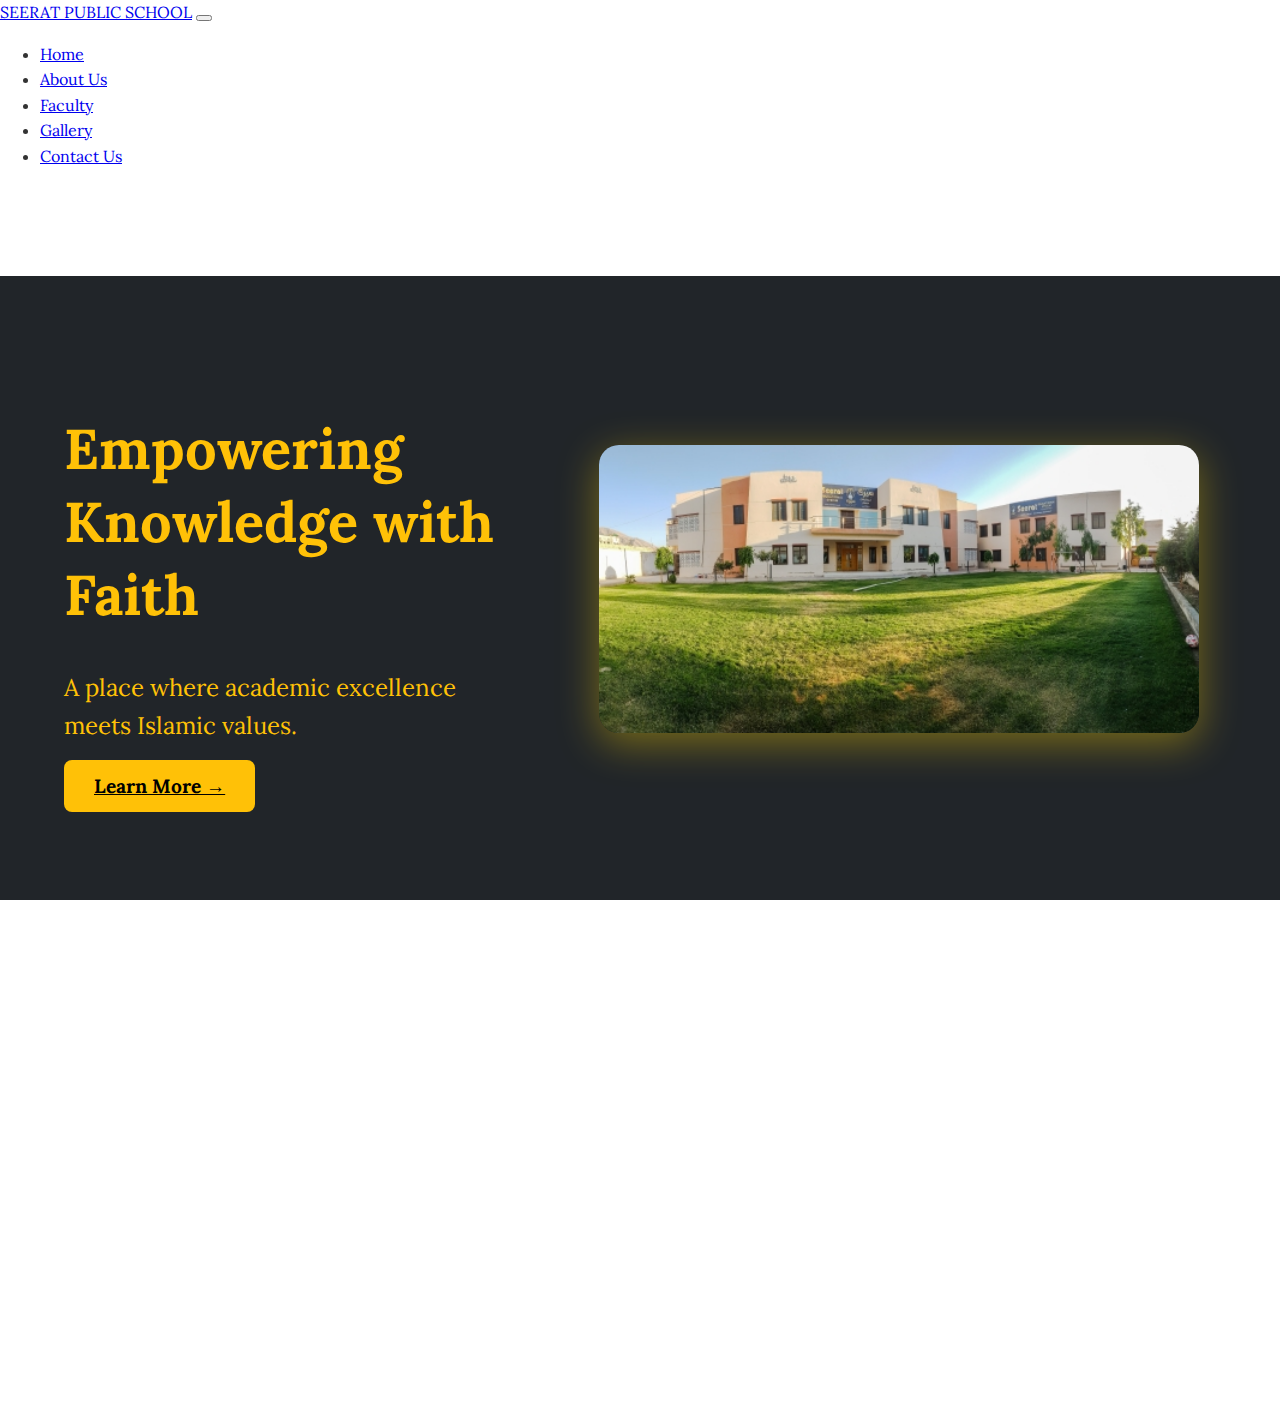
<file: index.html>
<!DOCTYPE html>
<html lang="en">
<head>
    <meta charset="UTF-8">
    <meta name="viewport" content="width=device-width, initial-scale=1.0">
    <meta name="description" content="A place where academic excellence meets Islamic values.">
    <meta name="google-site-verification" content="o9i0O4EKyHjQd1609lia-OLngG8OZQtDv6TKXugUWCc" />
    <title>SEERAT PUBLIC SCHOOL</title>
    <link rel="stylesheet" href="style.css">
    <link href="https://cdn.jsdelivr.net/npm/bootstrap@5.0.2/dist/css/bootstrap.min.css" rel="stylesheet" integrity="sha384-EVSTQN3/azprG1Anm3QDgpJLIm9Nao0Yz1ztcQTwFspd3yD65VohhpuuCOmLASjC" crossorigin="anonymous">
    <link href="https://fonts.googleapis.com/css2?family=Lora:wght@400;700&family=Montserrat:wght@400;700&display=swap" rel="stylesheet">
    <link rel="stylesheet" href="https://cdn.jsdelivr.net/npm/bootstrap-icons/font/bootstrap-icons.css">

</head>
<body>
    
    <nav class="navbar navbar-expand-lg navbar-dark bg-dark fixed-top px-2 shadow border-bottom border-warning">
        <div class="container-fluid d-flex justify-content-between align-items-center">
            <!-- Brand / Logo -->
            <a class="navbar-brand fw-bold" href="index.html">SEERAT <span class="text-warning">PUBLIC SCHOOL</span></a>
            <!-- Mobile Menu Button -->
            <button class="navbar-toggler" type="button" data-bs-toggle="collapse" data-bs-target="#navbarNav">
                <span class="navbar-toggler-icon"></span>
            </button>
            <!-- Navbar Links -->
            <div class="collapse navbar-collapse justify-content-lg-end justify-content-center text-center" id="navbarNav">
                <ul class="navbar-nav mb-2 mb-lg-0 fs-5">
                    <li class="nav-item"><a class="nav-link active" href="#">Home</a></li>
                    <li class="nav-item"><a class="nav-link" href="about.html">About Us</a></li>
                    <li class="nav-item"><a class="nav-link" href="faculty.html">Faculty</a></li>
                    <li class="nav-item"><a class="nav-link" href="gallery.html">Gallery</a></li>
                    <li class="nav-item"><a class="nav-link" href="contact.html">Contact Us</a></li>
                </ul>
            </div>
        </div>
    </nav>
    
    
    <!-- HERO SECTION -->
    <section class="hero-section">
        <div class="hero-text">
            <h1>Empowering Knowledge with Faith</h1>
            <p>A place where academic excellence meets Islamic values.</p>
            <a href="about.html" class="btn btn-warning btn-lg">Learn More →</a>
        </div>
        <div class="image-container">
            <img src="background.jpg" alt="Seerat Public School">
        </div>
    </section>


    <!--FOOTER SECTION-->
    <footer class="bg-dark text-light py-4 mt-5">
        <div class="container text-center text-md-start">
            <div class="row">
                <!-- About Section -->
                <div class="col-md-4">
                    <h4 class="fw-bold text-warning">SEERAT PUBLIC SCHOOL</h4>
                    <p>Empowering students with knowledge and faith for a brighter future.</p>
                </div>
                <!-- Social Media Links -->
                <div class="col-md-4">
                    <h5 class="fw-bold">Follow Us</h5>
                    <ul class="list-unstyled d-flex justify-content-center justify-content-md-start gap-3">
                        <li><a href="#" class="text-light fs-4"><i class="bi bi-facebook"></i></a></li>
                        <li><a href="#" class="text-light fs-4"><i class="bi bi-twitter"></i></a></li>
                        <li><a href="#" class="text-light fs-4"><i class="bi bi-linkedin"></i></a></li>
                        <li><a href="#" class="text-light fs-4"><i class="bi bi-instagram"></i></a></li>
                    </ul>
                </div>
                <!-- Contact Section -->
                <div class="col-md-4">
                    <h5 class="fw-bold">Contact Us</h5>
                    <p>Email: info@seeratpublicschool.com</p>
                    <p>Phone: +92</p>
                    <p>Address: Mochanghi Road , Quetta, Pakistan</p>
                </div>
            </div>
            <hr class="my-3 border-light">
            <!-- Copyright & Social Links -->
            <div class="text-center">
                <p class="mb-0">&copy; 2025 Seerat Public School. All Rights Reserved.</p>
            </div>
        </div>
    </footer>
    
    
<script src="https://cdn.jsdelivr.net/npm/@popperjs/core@2.9.2/dist/umd/popper.min.js" integrity="sha384-IQsoLXl5PILFhosVNubq5LC7Qb9DXgDA9i+tQ8Zj3iwWAwPtgFTxbJ8NT4GN1R8p" crossorigin="anonymous"></script>
<script src="https://cdn.jsdelivr.net/npm/bootstrap@5.0.2/dist/js/bootstrap.min.js" integrity="sha384-cVKIPhGWiC2Al4u+LWgxfKTRIcfu0JTxR+EQDz/bgldoEyl4H0zUF0QKbrJ0EcQF" crossorigin="anonymous"></script>
</body>
</html>
</file>
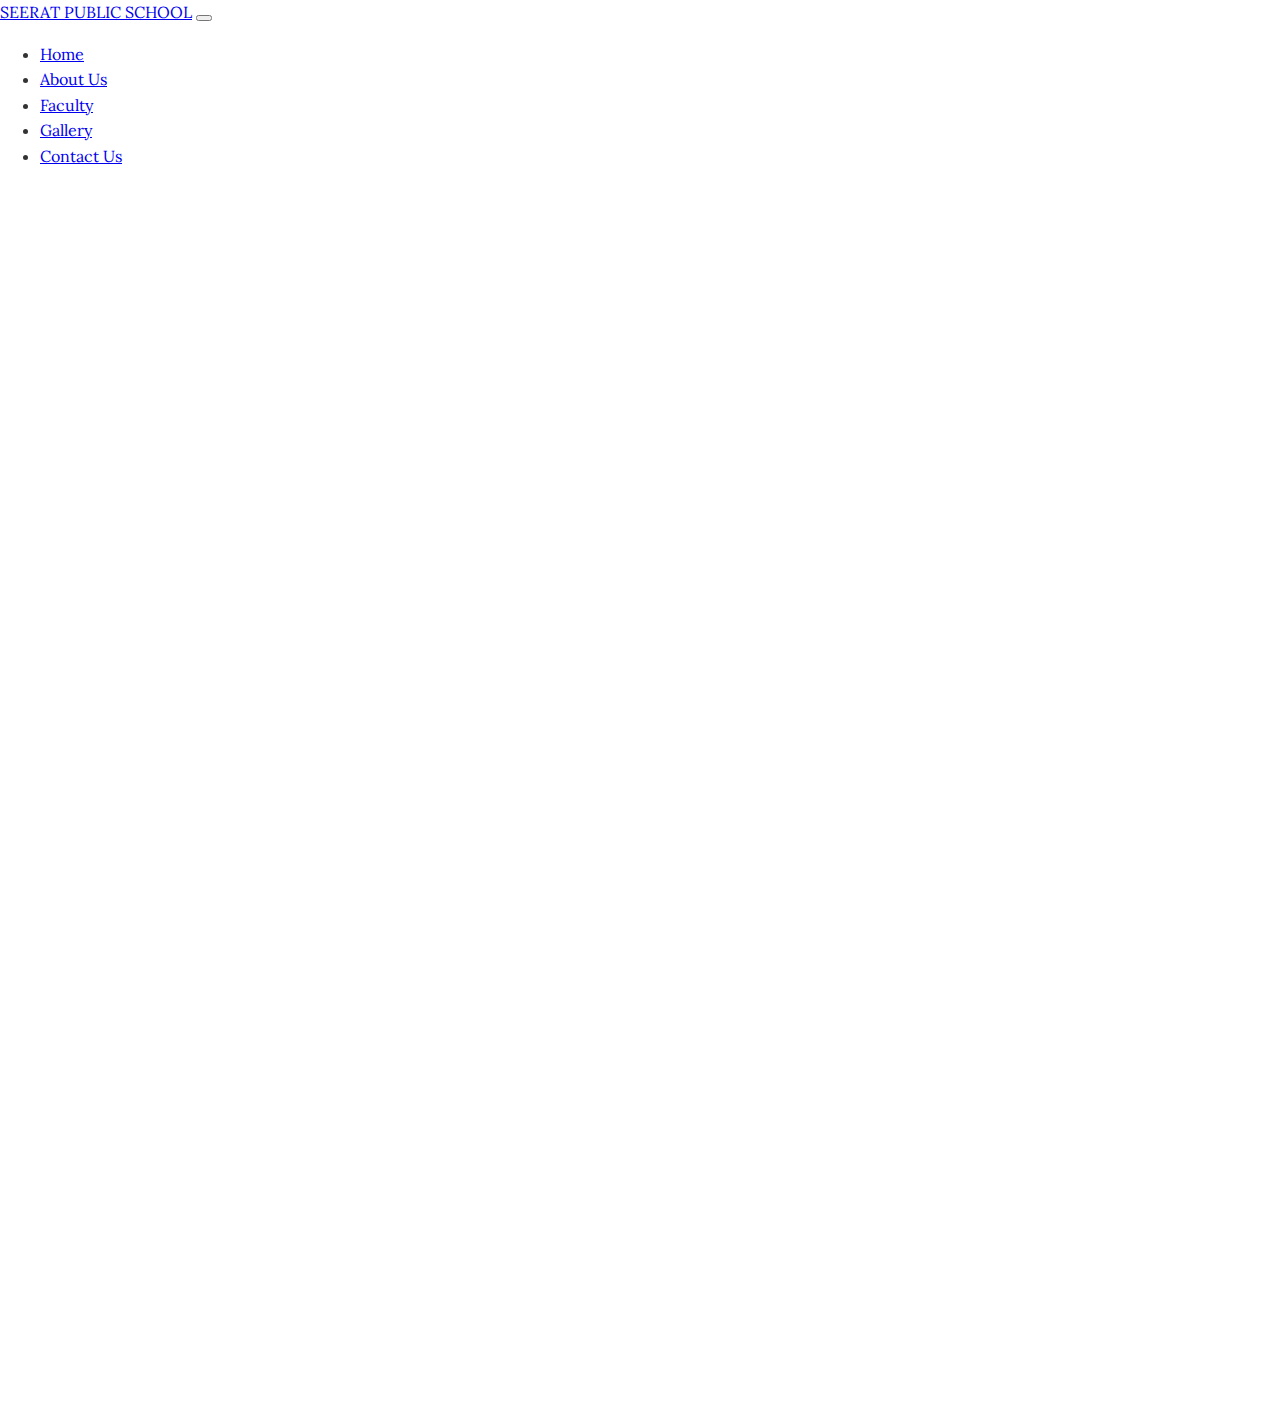
<file: about.html>
<!DOCTYPE html>
<html lang="en">
<head>
    <meta charset="UTF-8">
    <meta name="viewport" content="width=device-width, initial-scale=1.0">
    <title>About Us - SEERAT PUBLIC SCHOOL</title>
    <link rel="stylesheet" href="style.css">
    <link href="https://cdn.jsdelivr.net/npm/bootstrap@5.0.2/dist/css/bootstrap.min.css" rel="stylesheet" integrity="sha384-EVSTQN3/azprG1Anm3QDgpJLIm9Nao0Yz1ztcQTwFspd3yD65VohhpuuCOmLASjC" crossorigin="anonymous">
    <link href="https://fonts.googleapis.com/css2?family=Lora:wght@400;700&family=Montserrat:wght@400;700&display=swap" rel="stylesheet">
    <link rel="stylesheet" href="https://cdn.jsdelivr.net/npm/bootstrap-icons/font/bootstrap-icons.css">
</head>
<body>

    <nav class="navbar navbar-expand-lg navbar-dark bg-dark fixed-top px-2 shadow border-bottom border-warning">
        <div class="container-fluid d-flex justify-content-between align-items-center">
            <!-- Brand / Logo -->
            <a class="navbar-brand fw-bold" href="index.html">SEERAT <span class="text-warning">PUBLIC SCHOOL</span></a>
            <!-- Mobile Menu Button -->
            <button class="navbar-toggler" type="button" data-bs-toggle="collapse" data-bs-target="#navbarNav">
                <span class="navbar-toggler-icon"></span>
            </button>
            <!-- Navbar Links -->
            <div class="collapse navbar-collapse justify-content-lg-end justify-content-center text-center" id="navbarNav">
                <ul class="navbar-nav mb-2 mb-lg-0 fs-5">
                    <li class="nav-item"><a class="nav-link" href="index.html">Home</a></li>
                    <li class="nav-item"><a class="nav-link active" href="about.html">About Us</a></li>
                    <li class="nav-item"><a class="nav-link" href="faculty.html">Faculty</a></li>
                    <li class="nav-item"><a class="nav-link" href="gallery.html">Gallery</a></li>
                    <li class="nav-item"><a class="nav-link" href="contact.html">Contact Us</a></li>
                </ul>
            </div>
        </div>
    </nav>

<!-- About Section -->
<section class="container mt-5 pt-5 text-center about-section">
    <h1 class="text-warning fw-bold">About Seerat Public School</h1>
    <p class="lead">Empowering students with knowledge and faith to create a brighter future.</p>

    <!-- Quranic Verse Section -->
    <div class="mt-4 p-4 bg-light shadow rounded text-center quranic-verse">
        <h3 class="text-warning"> ﴿ الَّذِي عَلَّمَ بِالْقَلَمِ ﴾</h3>
        <p class="text-muted"><i>Alladhi 'Allama Bil-Qalam</i></p>
        <p class="fw-bold">"Who taught by the pen." (Surah Al-'Alaq 96:4)</p>
    </div>

    <!-- Core Values Section -->
    <div class="mt-4 p-4 bg-light shadow rounded text-center core-values">
        <h2 class="text-warning fw-bold">Our Core Values</h2>
        <p><strong>Taqwa:</strong> Being conscious of our actions in light of faith.</p>
        <p><strong>Ikhlaq:</strong> Upholding strong moral character and ethical interactions.</p>
        <p><strong>Educational Proficiency:</strong> Striving for excellence in knowledge and professional growth.</p>
    </div>
</section>

<!-- Vision & Mission Section -->
<section class="container my-5">
    <div class="row">
        <div class="col-md-6 vision">
            <h2 class="fw-bold">Our Vision</h2>
            <p>To cultivate a generation of knowledgeable, ethical, and confident individuals who contribute positively to society while upholding strong moral and spiritual values.</p>
        </div>
        <div class="col-md-6 mission">
            <h2 class="fw-bold">Our Mission</h2>
            <p>To provide a balanced education that integrates academic excellence with character development, fostering a learning environment where students thrive intellectually, socially, and spiritually.</p>
        </div>
    </div>
</section>



    
    <!--FOOTER SECTION-->
    <footer class="bg-dark text-light py-4 mt-5">
        <div class="container text-center text-md-start">
            <div class="row">
                <!-- About Section -->
                <div class="col-md-4">
                    <h4 class="fw-bold text-warning">SEERAT PUBLIC SCHOOL</h4>
                    <p>Empowering students with knowledge and faith for a brighter future.</p>
                </div>
                <!-- Social Media Links -->
                <div class="col-md-4">
                    <h5 class="fw-bold">Follow Us</h5>
                    <ul class="list-unstyled d-flex justify-content-center justify-content-md-start gap-3">
                        <li><a href="#" class="text-light fs-4"><i class="bi bi-facebook"></i></a></li>
                        <li><a href="#" class="text-light fs-4"><i class="bi bi-twitter"></i></a></li>
                        <li><a href="#" class="text-light fs-4"><i class="bi bi-linkedin"></i></a></li>
                        <li><a href="#" class="text-light fs-4"><i class="bi bi-instagram"></i></a></li>
                    </ul>
                </div>
                <!-- Contact Section -->
                <div class="col-md-4">
                    <h5 class="fw-bold">Contact Us</h5>
                    <p>Email: info@seeratpublicschool.com</p>
                    <p>Phone: +92</p>
                    <p>Address: Mochanghi Road , Quetta, Pakistan</p>
                </div>
            </div>
            <hr class="my-3 border-light">
            <!-- Copyright & Social Links -->
            <div class="text-center">
                <p class="mb-0">&copy; 2025 Seerat Public School. All Rights Reserved.</p>
            </div>
        </div>
    </footer>

    <script src="https://cdn.jsdelivr.net/npm/bootstrap@5.0.2/dist/js/bootstrap.min.js"></script>
</body>
</html>
</file>
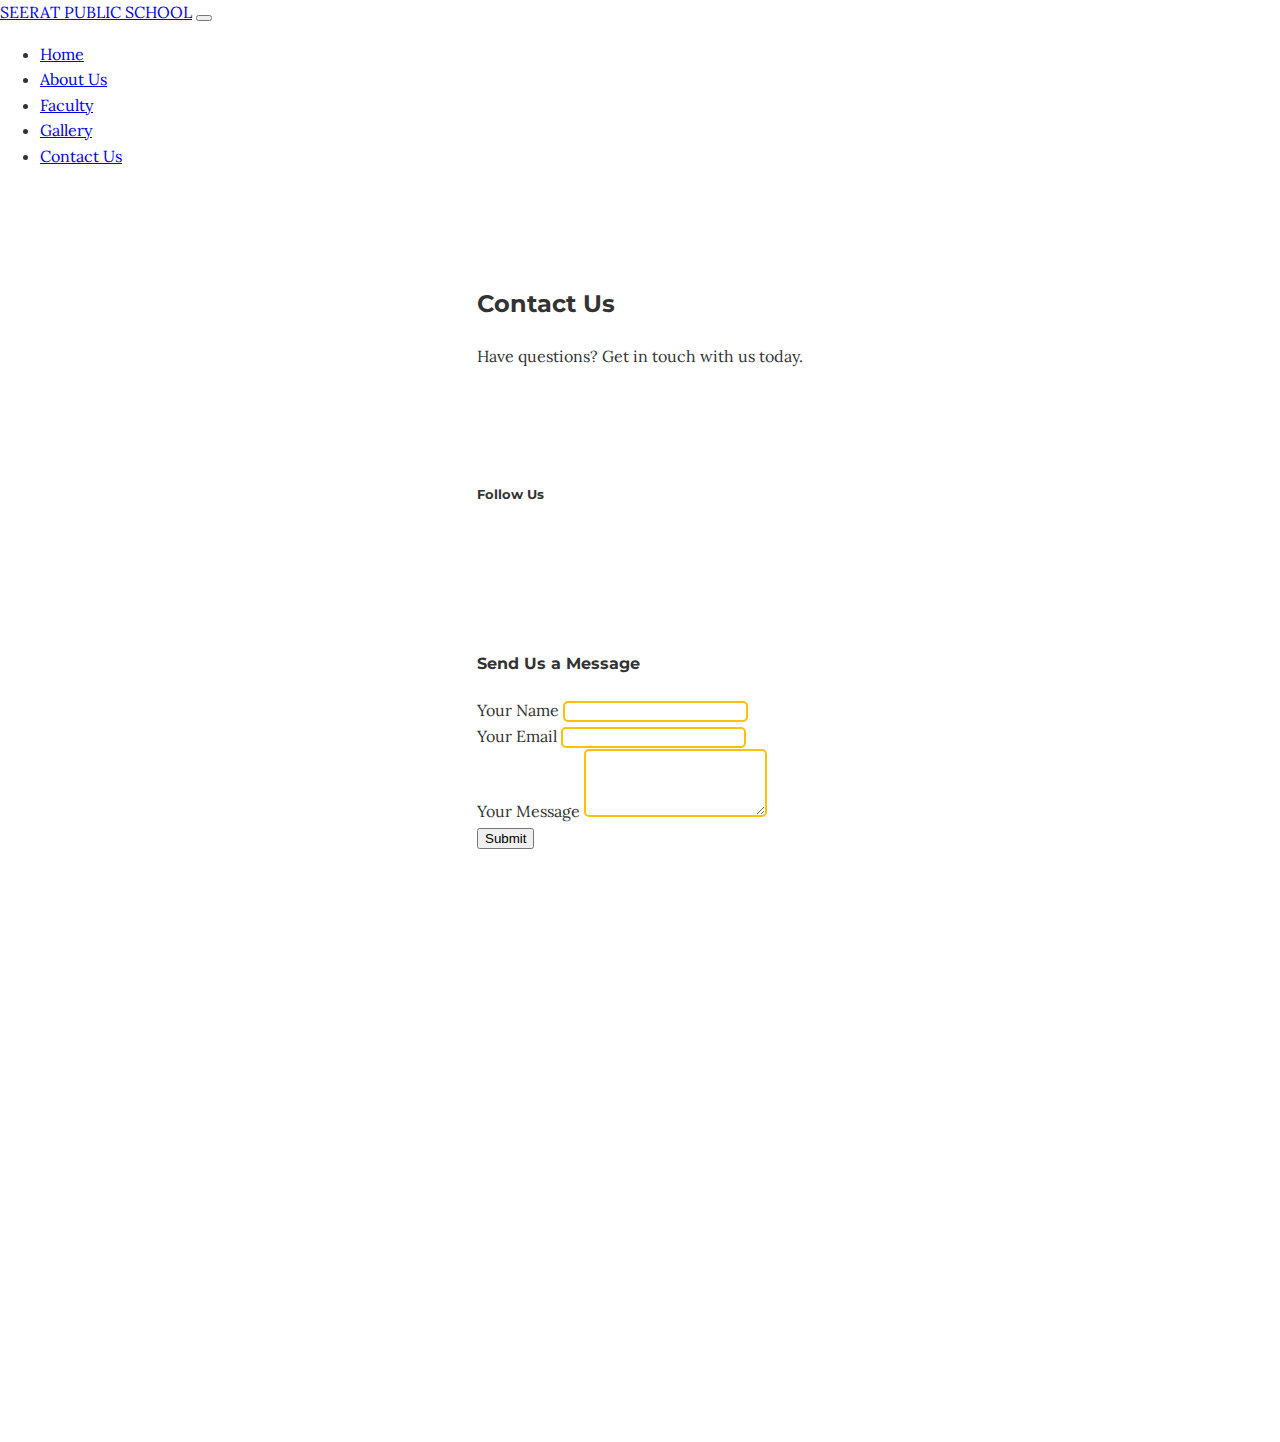
<file: contact.html>
<!DOCTYPE html>
<html lang="en">
<head>
    <meta charset="UTF-8">
    <meta name="viewport" content="width=device-width, initial-scale=1.0">
    <title>Contact Us - Seerat Public School</title>
    <link rel="stylesheet" href="style.css">
    <link href="https://cdn.jsdelivr.net/npm/bootstrap@5.0.2/dist/css/bootstrap.min.css" rel="stylesheet" integrity="sha384-EVSTQN3/azprG1Anm3QDgpJLIm9Nao0Yz1ztcQTwFspd3yD65VohhpuuCOmLASjC" crossorigin="anonymous">
    <link href="https://fonts.googleapis.com/css2?family=Lora:wght@400;700&family=Montserrat:wght@400;700&display=swap" rel="stylesheet">
    <link rel="stylesheet" href="https://cdn.jsdelivr.net/npm/bootstrap-icons/font/bootstrap-icons.css">
</head>
<body>

    <nav class="navbar navbar-expand-lg navbar-dark bg-dark fixed-top px-2 shadow border-bottom border-warning">
        <div class="container-fluid d-flex justify-content-between align-items-center">
            <!-- Brand / Logo -->
            <a class="navbar-brand fw-bold" href="index.html">SEERAT <span class="text-warning">PUBLIC SCHOOL</span></a>
            <!-- Mobile Menu Button -->
            <button class="navbar-toggler" type="button" data-bs-toggle="collapse" data-bs-target="#navbarNav">
                <span class="navbar-toggler-icon"></span>
            </button>
            <!-- Navbar Links -->
            <div class="collapse navbar-collapse justify-content-lg-end justify-content-center text-center" id="navbarNav">
                <ul class="navbar-nav mb-2 mb-lg-0 fs-5">
                    <li class="nav-item"><a class="nav-link" href="index.html">Home</a></li>
                    <li class="nav-item"><a class="nav-link" href="about.html">About Us</a></li>
                    <li class="nav-item"><a class="nav-link" href="faculty.html">Faculty</a></li>
                    <li class="nav-item"><a class="nav-link" href="gallery.html">Gallery</a></li>
                    <li class="nav-item"><a class="nav-link active" href="contact.html">Contact Us</a></li>
                </ul>
            </div>
        </div>
    </nav>

    <!-- Contact Section -->
    <section class="contact-section py-5 mt-5">
        <div class="container">
            <div class="row">
                <!-- Contact Info -->
                <div class="col-md-5 animated-contact">
                    <h2 class="fw-bold text-warning">Contact Us</h2>
                    <p>Have questions? Get in touch with us today.</p>
                    <ul class="list-unstyled animated-list">
                        <li><i class="bi bi-geo-alt text-warning"></i> Mochanghi Road, Quetta, Pakistan</li>
                        <li><i class="bi bi-envelope text-warning"></i> info@seeratpublicschool.com</li>
                        <li><i class="bi bi-telephone text-warning"></i> +92 123 456 7890</li>
                    </ul>
                    <h5 class="fw-bold mt-4">Follow Us</h5>
                    <ul class="list-unstyled d-flex gap-3 animated-list">
                        <li><a href="#" class="text-dark fs-4"><i class="bi bi-facebook"></i></a></li>
                        <li><a href="#" class="text-dark fs-4"><i class="bi bi-twitter"></i></a></li>
                        <li><a href="#" class="text-dark fs-4"><i class="bi bi-instagram"></i></a></li>
                        <li><a href="#" class="text-dark fs-4"><i class="bi bi-linkedin"></i></a></li>
                    </ul>
                </div>
                
                <!-- Contact Form -->
                <div class="col-md-7 animated-form">
                    <div class="card p-4 shadow">
                        <h4 class="fw-bold">Send Us a Message</h4>
                        <form>
                            <div class="mb-3">
                                <label for="name" class="form-label">Your Name</label>
                                <input type="text" class="form-control" id="name" required>
                            </div>
                            <div class="mb-3">
                                <label for="email" class="form-label">Your Email</label>
                                <input type="email" class="form-control" id="email" required>
                            </div>
                            <div class="mb-3">
                                <label for="message" class="form-label">Your Message</label>
                                <textarea class="form-control" id="message" rows="4" required></textarea>
                            </div>
                            <button type="submit" class="btn btn-warning w-100">Submit</button>
                        </form>
                    </div>
                </div>
                
            </div>
        </div>
    </section>


    <!--FOOTER SECTION-->
    <footer class="bg-dark text-light py-4 mt-5">
        <div class="container text-center text-md-start">
            <div class="row">
                <!-- About Section -->
                <div class="col-md-4">
                    <h4 class="fw-bold text-warning">SEERAT PUBLIC SCHOOL</h4>
                    <p>Empowering students with knowledge and faith for a brighter future.</p>
                </div>
                <!-- Social Media Links -->
                <div class="col-md-4">
                    <h5 class="fw-bold">Follow Us</h5>
                    <ul class="list-unstyled d-flex justify-content-center justify-content-md-start gap-3">
                        <li><a href="#" class="text-light fs-4"><i class="bi bi-facebook"></i></a></li>
                        <li><a href="#" class="text-light fs-4"><i class="bi bi-twitter"></i></a></li>
                        <li><a href="#" class="text-light fs-4"><i class="bi bi-linkedin"></i></a></li>
                        <li><a href="#" class="text-light fs-4"><i class="bi bi-instagram"></i></a></li>
                    </ul>
                </div>
                <!-- Contact Section -->
                <div class="col-md-4">
                    <h5 class="fw-bold">Contact Us</h5>
                    <p>Email: info@seeratpublicschool.com</p>
                    <p>Phone: +92</p>
                    <p>Address: Mochanghi Road , Quetta, Pakistan</p>
                </div>
            </div>
            <hr class="my-3 border-light">
            <!-- Copyright & Social Links -->
            <div class="text-center">
                <p class="mb-0">&copy; 2025 Seerat Public School. All Rights Reserved.</p>
            </div>
        </div>
    </footer>

    <script src="https://cdn.jsdelivr.net/npm/bootstrap@5.0.2/dist/js/bootstrap.bundle.min.js"></script>
</body>
</html>
</file>
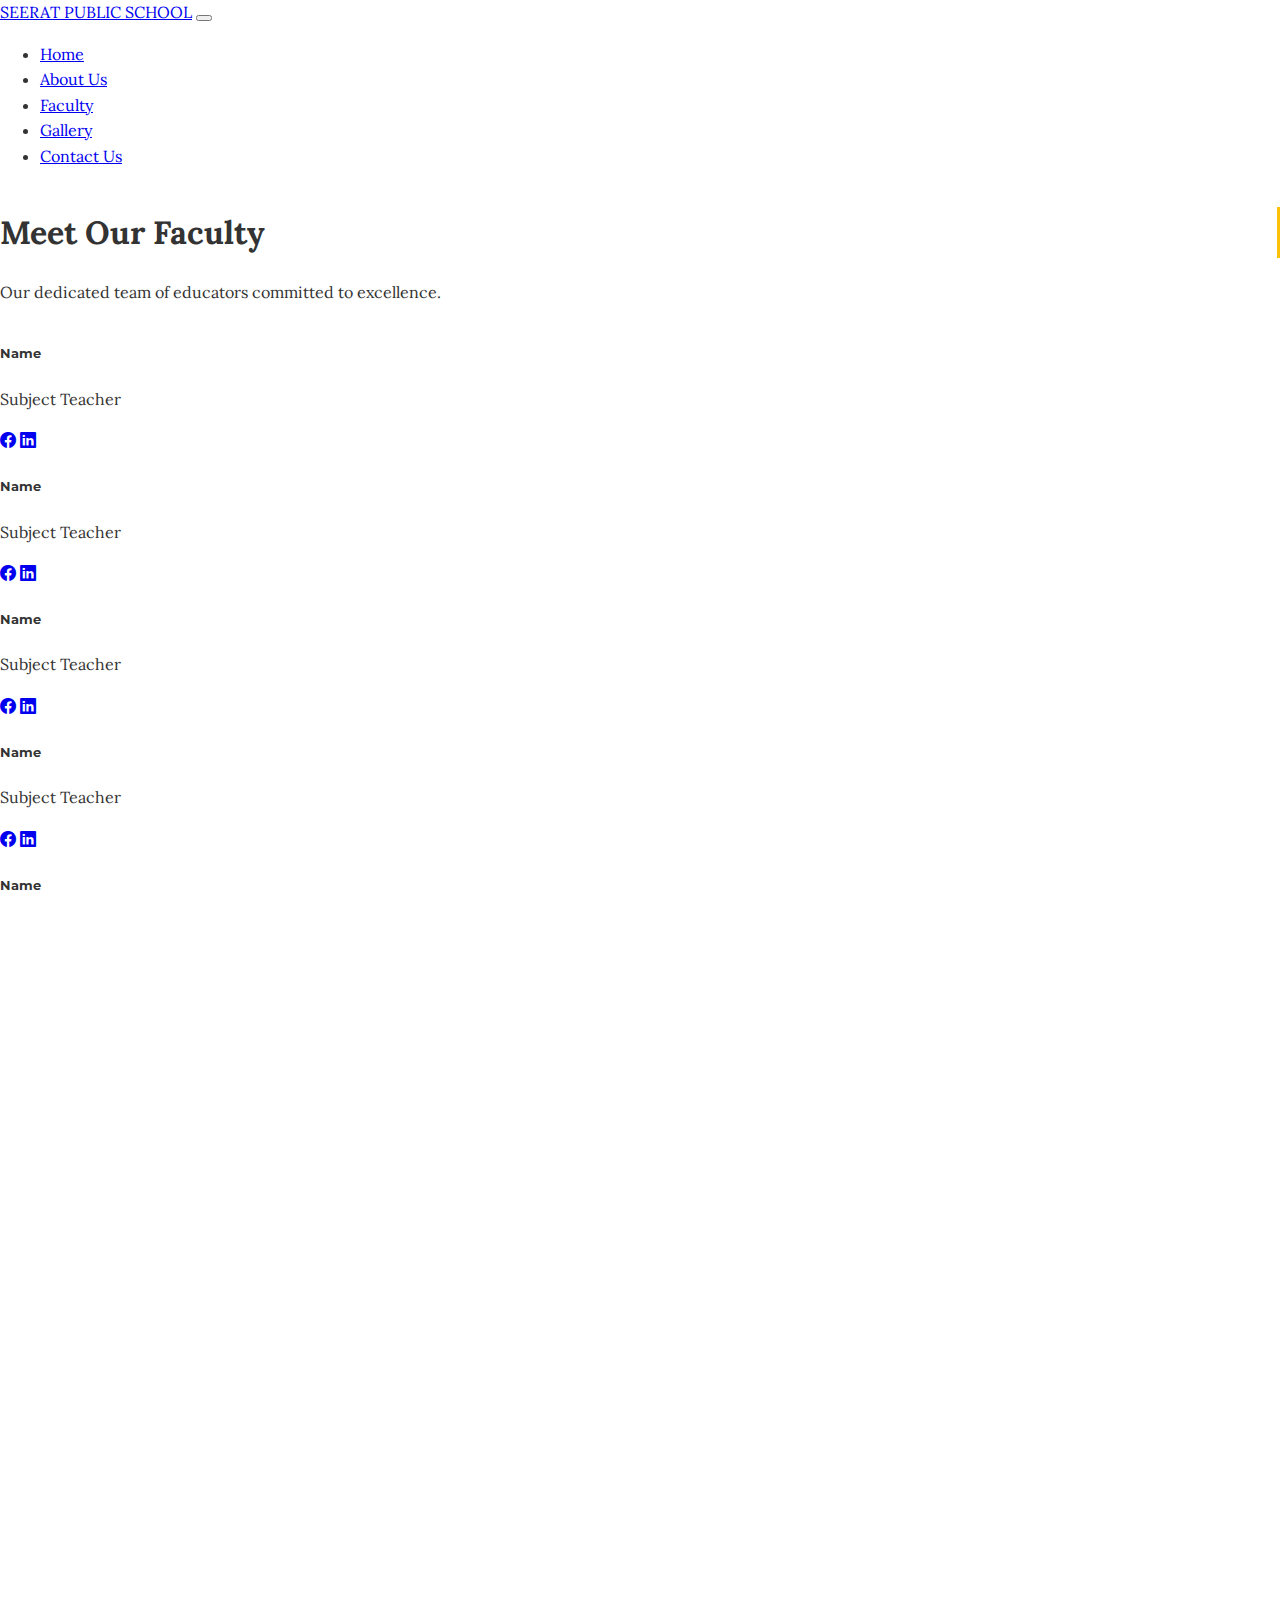
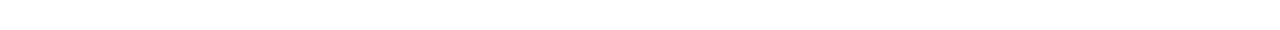
<file: faculty.html>
<!DOCTYPE html>
<html lang="en">
<head>
    <meta charset="UTF-8">
    <meta name="viewport" content="width=device-width, initial-scale=1.0">
    <title>Faculty - SEERAT PUBLIC SCHOOL</title>
    <link rel="stylesheet" href="style.css">
    <link href="https://cdn.jsdelivr.net/npm/bootstrap@5.0.2/dist/css/bootstrap.min.css" rel="stylesheet" integrity="sha384-EVSTQN3/azprG1Anm3QDgpJLIm9Nao0Yz1ztcQTwFspd3yD65VohhpuuCOmLASjC" crossorigin="anonymous">
    <link href="https://fonts.googleapis.com/css2?family=Lora:wght@400;700&family=Montserrat:wght@400;700&display=swap" rel="stylesheet">
    <link rel="stylesheet" href="https://cdn.jsdelivr.net/npm/bootstrap-icons/font/bootstrap-icons.css">
</head>
<body>

    <nav class="navbar navbar-expand-lg navbar-dark bg-dark fixed-top px-2 shadow border-bottom border-warning">
        <div class="container-fluid d-flex justify-content-between align-items-center">
            <!-- Brand / Logo -->
            <a class="navbar-brand fw-bold" href="index.html">SEERAT <span class="text-warning">PUBLIC SCHOOL</span></a>
            <!-- Mobile Menu Button -->
            <button class="navbar-toggler" type="button" data-bs-toggle="collapse" data-bs-target="#navbarNav">
                <span class="navbar-toggler-icon"></span>
            </button>
            <!-- Navbar Links -->
            <div class="collapse navbar-collapse justify-content-lg-end justify-content-center text-center" id="navbarNav">
                <ul class="navbar-nav mb-2 mb-lg-0 fs-5">
                    <li class="nav-item"><a class="nav-link" href="index.html">Home</a></li>
                    <li class="nav-item"><a class="nav-link" href="about.html">About Us</a></li>
                    <li class="nav-item"><a class="nav-link active" href="faculty.html">Faculty</a></li>
                    <li class="nav-item"><a class="nav-link" href="gallery.html">Gallery</a></li>
                    <li class="nav-item"><a class="nav-link" href="contact.html">Contact Us</a></li>
                </ul>
            </div>
        </div>
    </nav>
    
    <section class="container mt-5 pt-5 text-center">
        <h1 class="text-warning fw-bold animated-heading typing-effect">Meet Our Faculty</h1>
        <p class="lead animated-subtext">Our dedicated team of educators committed to excellence.</p>
    </section>
    
    
    <section class="container my-5">
        <div class="row g-4">
            <div class="col-md-4">
                <div class="card shadow-lg teacher-card">
                    <div class="card-body text-center">
                        <h5 class="card-title">Name</h5>
                        <p class="card-text">Subject Teacher</p>
                        <a href="#" class="text-primary fs-4 me-3 social-icon"><i class="bi bi-facebook"></i></a>
                        <a href="#" class="text-info fs-4 social-icon"><i class="bi bi-linkedin"></i></a>
                    </div>
                </div>
            </div>
            <div class="col-md-4">
                <div class="card shadow-lg teacher-card">
                    <div class="card-body text-center">
                        <h5 class="card-title">Name</h5>
                        <p class="card-text">Subject Teacher</p>
                        <a href="#" class="text-primary fs-4 me-3 social-icon"><i class="bi bi-facebook"></i></a>
                        <a href="#" class="text-info fs-4 social-icon"><i class="bi bi-linkedin"></i></a>
                    </div>
                </div>
            </div>
            <div class="col-md-4">
                <div class="card shadow-lg teacher-card">
                    <div class="card-body text-center">
                        <h5 class="card-title">Name</h5>
                        <p class="card-text">Subject Teacher</p>
                        <a href="#" class="text-primary fs-4 me-3 social-icon"><i class="bi bi-facebook"></i></a>
                        <a href="#" class="text-info fs-4 social-icon"><i class="bi bi-linkedin"></i></a>
                    </div>
                </div>
            </div>
            <div class="col-md-4">
                <div class="card shadow-lg teacher-card">
                    <div class="card-body text-center">
                        <h5 class="card-title">Name</h5>
                        <p class="card-text">Subject Teacher</p>
                        <a href="#" class="text-primary fs-4 me-3 social-icon"><i class="bi bi-facebook"></i></a>
                        <a href="#" class="text-info fs-4 social-icon"><i class="bi bi-linkedin"></i></a>
                    </div>
                </div>
            </div>
            <div class="col-md-4">
                <div class="card shadow-lg teacher-card">
                    <div class="card-body text-center">
                        <h5 class="card-title">Name</h5>
                        <p class="card-text">Subject Teacher</p>
                        <a href="#" class="text-primary fs-4 me-3 social-icon"><i class="bi bi-facebook"></i></a>
                        <a href="#" class="text-info fs-4 social-icon"><i class="bi bi-linkedin"></i></a>
                    </div>
                </div>
            </div>
            <div class="col-md-4">
                <div class="card shadow-lg teacher-card">
                    <div class="card-body text-center">
                        <h5 class="card-title">Name</h5>
                        <p class="card-text">Subject Teacher</p>
                        <a href="#" class="text-primary fs-4 me-3 social-icon"><i class="bi bi-facebook"></i></a>
                        <a href="#" class="text-info fs-4 social-icon"><i class="bi bi-linkedin"></i></a>
                    </div>
                </div>
            </div>
        </div>
    </section>
    
    <footer class="bg-dark text-light py-4 mt-5">
        <div class="container text-center text-md-start">
            <div class="row">
                <div class="col-md-4">
                    <h4 class="fw-bold text-warning">SEERAT PUBLIC SCHOOL</h4>
                    <p>Empowering students with knowledge and faith for a brighter future.</p>
                </div>
                <div class="col-md-4">
                    <h5 class="fw-bold">Follow Us</h5>
                    <ul class="list-unstyled d-flex justify-content-center justify-content-md-start gap-3">
                        <li><a href="#" class="text-light fs-4"><i class="bi bi-facebook"></i></a></li>
                        <li><a href="#" class="text-light fs-4"><i class="bi bi-twitter"></i></a></li>
                        <li><a href="#" class="text-light fs-4"><i class="bi bi-linkedin"></i></a></li>
                        <li><a href="#" class="text-light fs-4"><i class="bi bi-instagram"></i></a></li>
                    </ul>
                </div>
                <div class="col-md-4">
                    <h5 class="fw-bold">Contact Us</h5>
                    <p>Email: info@seeratpublicschool.com</p>
                    <p>Phone: +92</p>
                    <p>Address: Mochanghi Road, Quetta, Pakistan</p>
                </div>
            </div>
            <hr class="my-3 border-light">
            <div class="text-center">
                <p class="mb-0">&copy; 2025 Seerat Public School. All Rights Reserved.</p>
            </div>
        </div>
    </footer>
    
    <script src="https://cdn.jsdelivr.net/npm/bootstrap@5.0.2/dist/js/bootstrap.min.js"></script>
</body>
</html>
</file>
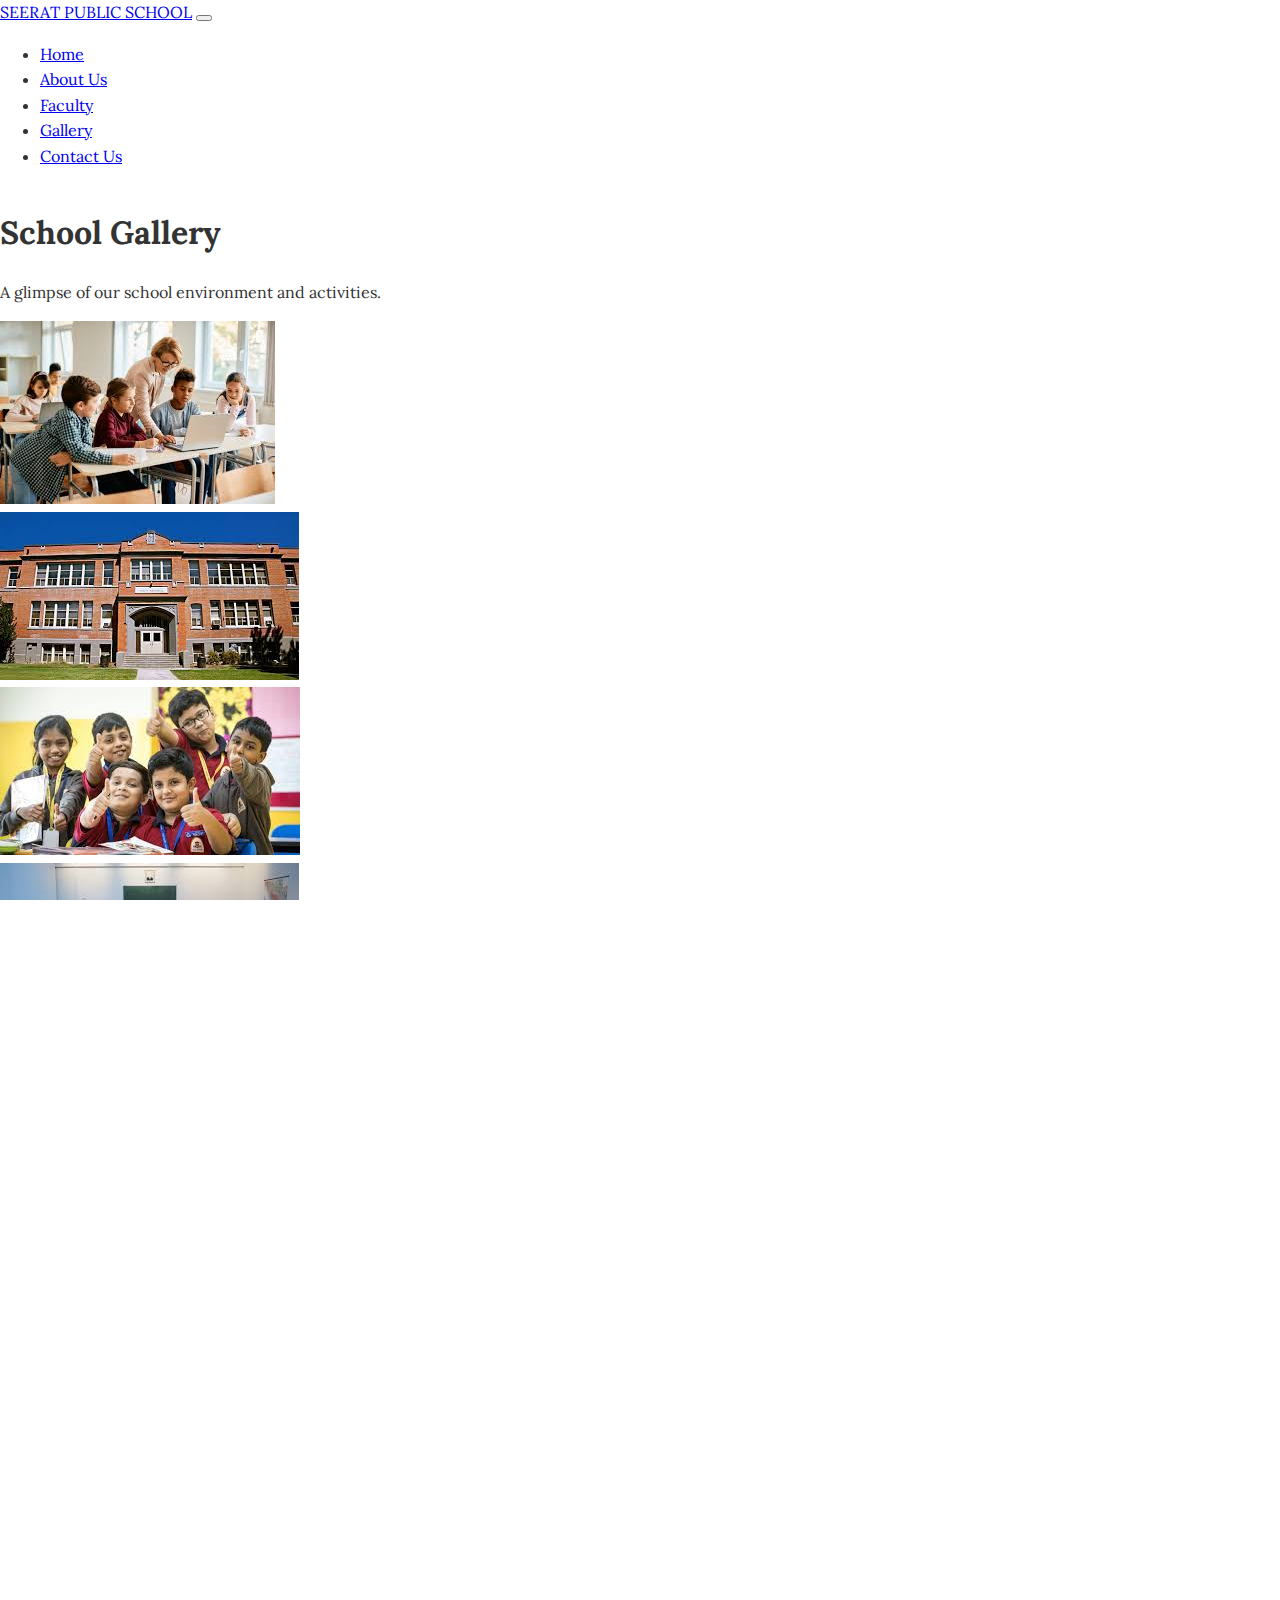
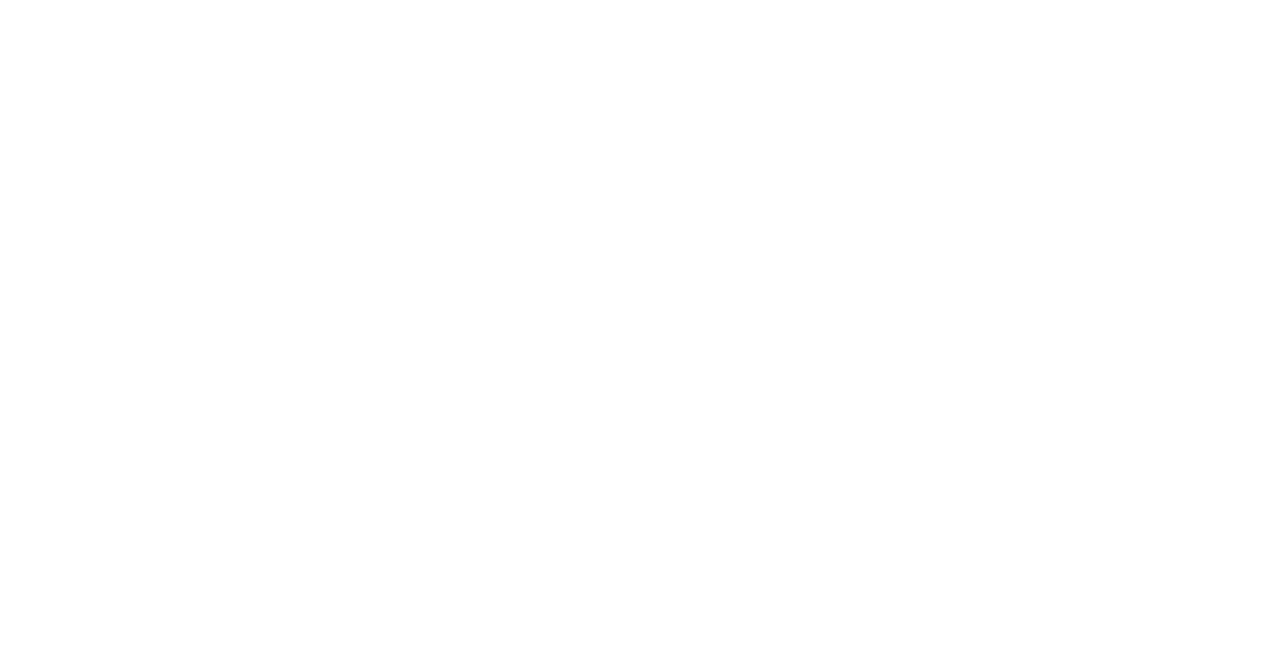
<file: gallery.html>
<!DOCTYPE html>
<html lang="en">
<head>
    <meta charset="UTF-8">
    <meta name="viewport" content="width=device-width, initial-scale=1.0">
    <title>Gallery - SEERAT PUBLIC SCHOOL</title>
    <link rel="stylesheet" href="style.css">
    <link href="https://cdn.jsdelivr.net/npm/bootstrap@5.0.2/dist/css/bootstrap.min.css" rel="stylesheet" integrity="sha384-EVSTQN3/azprG1Anm3QDgpJLIm9Nao0Yz1ztcQTwFspd3yD65VohhpuuCOmLASjC" crossorigin="anonymous">
    <link href="https://fonts.googleapis.com/css2?family=Lora:wght@400;700&family=Montserrat:wght@400;700&display=swap" rel="stylesheet">
    <link rel="stylesheet" href="https://cdn.jsdelivr.net/npm/bootstrap-icons/font/bootstrap-icons.css">

</head>
<body>

    <nav class="navbar navbar-expand-lg navbar-dark bg-dark fixed-top px-2 shadow border-bottom border-warning">
        <div class="container-fluid d-flex justify-content-between align-items-center">
            <!-- Brand / Logo -->
            <a class="navbar-brand fw-bold" href="index.html">SEERAT <span class="text-warning">PUBLIC SCHOOL</span></a>
            <!-- Mobile Menu Button -->
            <button class="navbar-toggler" type="button" data-bs-toggle="collapse" data-bs-target="#navbarNav">
                <span class="navbar-toggler-icon"></span>
            </button>
            <!-- Navbar Links -->
            <div class="collapse navbar-collapse justify-content-lg-end justify-content-center text-center" id="navbarNav">
                <ul class="navbar-nav mb-2 mb-lg-0 fs-5">
                    <li class="nav-item"><a class="nav-link" href="index.html">Home</a></li>
                    <li class="nav-item"><a class="nav-link" href="about.html">About Us</a></li>
                    <li class="nav-item"><a class="nav-link" href="faculty.html">Faculty</a></li>
                    <li class="nav-item"><a class="nav-link active" href="gallery.html">Gallery</a></li>
                    <li class="nav-item"><a class="nav-link" href="contact.html">Contact Us</a></li>
                </ul>
            </div>
        </div>
    </nav>

    <!--gallery section-->
    <section class="container mt-5 pt-5 text-center">
        <h1 class="text-warning fw-bold animated-text">School Gallery</h1>
        <p class="lead animated-text" style="animation-delay: 0.3s;">A glimpse of our school environment and activities.</p>
    </section>

    <section class="container mt-5">
        <div class="row g-3">
            <div class="col-lg-3 col-md-4 col-sm-6">
                <img src="download (1).jpeg" class="img-fluid rounded shadow image-hover" alt="School Image">
            </div>
            <div class="col-lg-3 col-md-4 col-sm-6">
                <img src="download (2).jpeg" class="img-fluid rounded shadow image-hover" alt="School Image">
            </div>
            <div class="col-lg-3 col-md-4 col-sm-6">
                <img src="images (1).jpeg" class="img-fluid rounded shadow image-hover" alt="School Image">
            </div>
            <div class="col-lg-3 col-md-4 col-sm-6">
                <img src="images.jpeg" class="img-fluid rounded shadow image-hover" alt="Classroom">
            </div>
            <div class="col-lg-3 col-md-4 col-sm-6">
                <img src="download (1).jpeg" class="img-fluid rounded shadow image-hover" alt="Classroom">
            </div>
            <div class="col-lg-3 col-md-4 col-sm-6">
                <img src="images (1).jpeg" class="img-fluid rounded shadow image-hover" alt="Lab">
            </div>
            <div class="col-lg-3 col-md-4 col-sm-6">
                <img src="download (2).jpeg" class="img-fluid rounded shadow image-hover" alt="Library">
            </div>
            <div class="col-lg-3 col-md-4 col-sm-6">
                <img src="images.jpeg" class="img-fluid rounded shadow image-hover" alt="Computer Lab">
            </div>
        </div>
    </section>
    
    
    

    <!--FOOTER SECTION-->
    <footer class="bg-dark text-light py-4 mt-5">
        <div class="container text-center text-md-start">
            <div class="row">
                <!-- About Section -->
                <div class="col-md-4">
                    <h4 class="fw-bold text-warning">SEERAT PUBLIC SCHOOL</h4>
                    <p>Empowering students with knowledge and faith for a brighter future.</p>
                </div>
                <!-- Social Media Links -->
                <div class="col-md-4">
                    <h5 class="fw-bold">Follow Us</h5>
                    <ul class="list-unstyled d-flex justify-content-center justify-content-md-start gap-3">
                        <li><a href="#" class="text-light fs-4"><i class="bi bi-facebook"></i></a></li>
                        <li><a href="#" class="text-light fs-4"><i class="bi bi-twitter"></i></a></li>
                        <li><a href="#" class="text-light fs-4"><i class="bi bi-linkedin"></i></a></li>
                        <li><a href="#" class="text-light fs-4"><i class="bi bi-instagram"></i></a></li>
                    </ul>
                </div>
                <!-- Contact Section -->
                <div class="col-md-4">
                    <h5 class="fw-bold">Contact Us</h5>
                    <p>Email: info@seeratpublicschool.com</p>
                    <p>Phone: +92</p>
                    <p>Address: Mochanghi Road , Quetta, Pakistan</p>
                </div>
            </div>
            <hr class="my-3 border-light">
            <!-- Copyright & Social Links -->
            <div class="text-center">
                <p class="mb-0">&copy; 2025 Seerat Public School. All Rights Reserved.</p>
            </div>
        </div>
    </footer>
    
    <script src="https://cdn.jsdelivr.net/npm/bootstrap@5.0.2/dist/js/bootstrap.min.js"></script>
</body>
</html>
</file>
<file: style.css>
<!--fonts-->
/* Apply Montserrat to headings */
h1, h2, h3, h4, h5, h6 {
    font-family: 'Montserrat', sans-serif;
}

/* Apply Lora to body text */
body {
    font-family: 'Lora', serif;
    font-size: 16px;
    line-height: 1.6;
    color: #333;
}
body, html {
    margin: 0;
    padding: 0;
    overflow-x: hidden; /* Prevent horizontal scroll issues */
}

html, body {
    height: 100%;
    display: flex;
    flex-direction: column;
}

.contact-section {
    flex: 1;
}

footer {
    margin-top: auto;
}

/*navbar*/

.navbar-nav .nav-link {
    position: relative;
    transition: color 0.3s ease-in-out;
}

.navbar-nav .nav-link::after {
    content: "";
    position: absolute;
    left: 0;
    bottom: 0;
    width: 0;
    height: 3px;
    background-color: #ffc107; /* Yellow color */
    transition: width 0.3s ease-in-out;
}




.navbar-nav .nav-link:hover::after {
    width: 100%;
}

.navbar-nav .nav-link {
    display: inline-block;
    transition: transform 0.3s ease-in-out;
}

.navbar-nav .nav-link:hover {
    transform: translateY(-3px);
}


.navbar {
    margin-bottom: 0;
}

@media (max-width: 400px) {
    .navbar {
        padding: 5px 10px; /* Reduce top-bottom and side padding */
    }
    .navbar-brand {
        font-size: 1.2rem; /* Reduce font size */
    }
    .navbar-toggler {
        padding: 4px 6px; /* Reduce toggle button size */
    }
}


/* HERO SECTION */

.hero-section {
    margin-top: 60px; /* Adjust based on navbar height */
    padding: 0; /* Ensure no extra padding */
}  

.hero-section {
    margin-top: 80px;
    padding: 100px 5%;
    background: #ddd;
    display: flex;
    align-items: center;
    justify-content: space-between;
}

/* LEFT SIDE - Text */
.hero-text {
    max-width: 45%;
}

.hero-text h1 {
    font-size: 3.5rem;
    font-weight: bold;
    color: #FFc107;
    line-height: 1.3;
}

.hero-text p {
    font-size: 1.5rem;
    color: #ddd;
    margin-bottom: 25px;
}

.hero-text .btn {
    background:#FFc107;
    color: #000;
    padding: 14px 30px;
    font-size: 1.2rem;
    font-weight: bold;
    border-radius: 8px;
    transition: 0.3s;
}

.hero-text .btn:hover {
    background: #FFC107;
}

/* RIGHT SIDE - Larger Image */
.image-card {
    width: 60%; /* Increased size */
    position: relative;
    border-radius: 20px;
    overflow: hidden;
    box-shadow: 0 10px 40px rgba(255, 215, 0, 0.4);
}

.image-card img {
    width: 100%;
    height: auto;
    border-radius: 20px;
    transition: transform 0.2s ease-in-out;
}

.image-card:hover img {
    transform: scale(1.17);
}

/* RESPONSIVENESS */
@media (max-width: 1200px) {
    .hero-section {
        padding: 80px 5%;
    }

    .hero-text h1 {
        font-size: 3rem;
    }

    .hero-text p {
        font-size: 1.3rem;
    }

    .image-card {
        width: 60%;
    }
}
/*buttom*/
.btn-warning {
    transition: transform 0.3s ease-in-out;
}

.btn-warning:hover {
    transform: translateY(-3px);
}
/*button end*/

@media (max-width: 992px) {
    .hero-section {
        flex-direction: column;
        text-align: center;
        padding: 60px 5%;
    }

    .hero-text {
        max-width: 100%;
    }

    .image-card {
        width: 85%; /* Increased for smaller screens */
        margin-top: 20px;
    }
}

@media (max-width: 768px) {
    .hero-text h1 {
        font-size: 2.5rem;
    }

    .hero-text p {
        font-size: 1.1rem;
    }

    .hero-text .btn {
        font-size: 1rem;
        padding: 12px 24px;
    }

    .image-card {
        width: 90%;
    }
}
/* HERO SECTION */
.hero-section {
    margin-top: 90px;
    padding: 100px 5%;
    display: flex;
    align-items: center;
    justify-content: space-between;
    gap: 30px;
    background: #212529;
}
/*hero section animations*/
@keyframes fadeInSlide {
    from {
        opacity: 0;
        transform: translateY(30px);
    }
    to {
        opacity: 1;
        transform: translateY(0);
    }
}

.hero-text h1 {
    animation: fadeInSlide 1s ease-in-out;
}

.hero-text p {
    animation: fadeInSlide 1.5s ease-in-out;
}

.hero-text a {
    animation: fadeInSlide 2s ease-in-out;
}


/* LEFT SIDE - Text */
.hero-text {
    max-width: 40%;
}

.hero-text h1 {
    font-size: 3.5rem;
    font-weight: bold;
    color: #FFc107;
    line-height: 1.3;
}

.hero-text p {
    font-size: 1.5rem;
    color: #FFC107;
    margin-bottom: 25px;
}

.hero-text .btn {
    background: #FFc107;
    color: #000;
    padding: 14px 30px;
    font-size: 1.2rem;
    font-weight: bold;
    border-radius: 8px;
    transition: 0.3s;
}

.hero-text .btn:hover {
    background: #FFC107;
}

/* RIGHT SIDE - RESPONSIVE IMAGE */
.image-container {
    width: 55%;
    display: flex;
    justify-content: center;
}

.image-container img {
    width: 100%;
    max-width: 600px;
    height: auto;
    border-radius: 20px;
    box-shadow: 0 10px 40px rgba(255, 215, 0, 0.4);
    transition: transform 0.3s ease-in-out;
}

.image-container:hover img {
    transform: scale(1.05);
}

/* RESPONSIVE DESIGN */
@media (max-width: 1200px) {
    .hero-text h1 {
        font-size: 3rem;
    }

    .hero-text p {
        font-size: 1.3rem;
    }

    .image-container {
        width: 50%;
    }
}

@media (max-width: 992px) {
    .hero-section {
        flex-direction: column;
        text-align: center;
        padding: 80px 5%;
    }

    .hero-text {
        max-width: 100%;
    }

    .image-container {
        width: 70%;
        margin-top: 20px;
    }
}

@media (max-width: 768px) {
    .hero-text h1 {
        font-size: 2.5rem;
    }

    .hero-text p {
        font-size: 1.1rem;
    }

    .hero-text .btn {
        font-size: 1rem;
        padding: 12px 24px;
    }

    .image-container {
        width: 90%;
    }
}


footer {
    margin-top: 0; /* Remove extra space above footer */
}
/*faculty section animation*/
.typing-effect {
    overflow: hidden;
    white-space: nowrap;
    border-right: 3px solid #ffc107;
    animation: typing 3s steps(30, end), blink 0.7s infinite;
}

@keyframes typing {
    from { width: 0; }
    to { width: 100%; }
}

@keyframes blink {
    50% { border-color: transparent; }
}

/*crads*/

@keyframes typing {
    from { width: 0; }
    to { width: 100%; }
}

@keyframes blink {
    50% { border-color: transparent; }
}

@keyframes fadeInUp {
    from {
        opacity: 0;
        transform: translateY(20px);
    }
    to {
        opacity: 1;
        transform: translateY(0);
    }
}

.teacher-card {
    animation: fadeInUp 1s ease-in-out;
    transition: transform 0.3s ease, box-shadow 0.3s ease;
}

.teacher-card:hover {
    transform: scale(1.05);
    box-shadow: 0 10px 20px rgba(0, 0, 0, 0.2);
}

.social-icon {
    transition: transform 0.3s ease-in-out;
}

.social-icon:hover {
    transform: scale(1.2);
}

/*gallery*/
.image-hover {
    transition: transform 0.3s ease-in-out, opacity 0.3s ease-in-out;
}

.image-hover:hover {
    transform: scale(1.1); /* Zoom effect */
    opacity: 0.8; /* Slight fade */
}

@keyframes fadeInUp {
    0% {
        opacity: 0;
        transform: translateY(20px);
    }
    100% {
        opacity: 1;
        transform: translateY(0);
    }
}

.animated-text {
    animation: fadeInUp 1s ease-out;
}

/* Contact Section */
.contact-section {
    flex: 1;
    padding: 80px 0;
    display: flex;
    align-items: center;
    justify-content: center;
}
/*contact info animaton*/
@keyframes fadeInSlide {
    0% {
        opacity: 0;
        transform: translateY(20px);
    }
    100% {
        opacity: 1;
        transform: translateY(0);
    }
}

.animated-contact {
    animation: fadeInSlide 1s ease-out;
}
.animated-list li {
    animation: fadeInSlide 1s ease-out;
    opacity: 0;
    animation-fill-mode: forwards;
}

.animated-list li:nth-child(1) { animation-delay: 0.2s; }
.animated-list li:nth-child(2) { animation-delay: 0.4s; }
.animated-list li:nth-child(3) { animation-delay: 0.6s; }

/* Contact Card */
.contact-card {
    background: white;
    border-radius: 10px;
    transition: transform 0.3s ease-in-out, box-shadow 0.3s ease-in-out;
}

.contact-card:hover {
    transform: translateY(-5px);
    box-shadow: 0 10px 20px rgba(0, 0, 0, 0.1);
}

/* Form Styling */
.form-control {
    border-radius: 5px;
    border: 2px solid #ffc107;
    transition: all 0.3s ease-in-out;
}

.form-control:focus {
    border-color: #ffae00;
    box-shadow: 0 0 10px rgba(255, 193, 7, 0.5);
}
/*contact card anmation*/
@keyframes bounceIn {
    0% {
        opacity: 0;
        transform: scale(0.8);
    }
    50% {
        opacity: 1;
        transform: scale(1.1);
    }
    100% {
        opacity: 1;
        transform: scale(1);
    }
}

.animated-form {
    animation: bounceIn 0.8s ease-out;
}

/* Animations */
@keyframes fadeInUp {
    from {
        opacity: 0;
        transform: translateY(30px);
    }
    to {
        opacity: 1;
        transform: translateY(0);
    }
}

@keyframes fadeIn {
    from {
        opacity: 0;
    }
    to {
        opacity: 1;
    }
}

.fadeInUp {
    animation: fadeInUp 1s ease-in-out;
}

.fadeIn {
    animation: fadeIn 1.5s ease-in-out;
}

/* Footer */
footer {
    margin-top: auto;
    text-align: center;
}
/*about section animations*/
/* About Section Animation */
.about-section {
    opacity: 0;
    transform: translateY(30px);
    animation: fadeInUp 1s ease-out forwards;
}

/* Quranic Verse Animation */
.quranic-verse {
    opacity: 0;
    transform: scale(0.8);
    animation: zoomIn 1s ease-out forwards;
    animation-delay: 0.5s;
}

/* Core Values Animation */
.core-values {
    opacity: 0;
    transform: translateX(-30px);
    animation: slideInLeft 1s ease-out forwards;
    animation-delay: 0.8s;
}

/* Vision Section Animation */
.vision {
    opacity: 0;
    transform: translateX(30px);
    animation: slideInRight 1s ease-out forwards;
    animation-delay: 1s;
}

/* Mission Section Animation */
.mission {
    opacity: 0;
    transform: translateX(-30px);
    animation: slideInLeft 1s ease-out forwards;
    animation-delay: 1.2s;
}

/* Keyframe Animations */
@keyframes fadeInUp {
    from {
        opacity: 0;
        transform: translateY(30px);
    }
    to {
        opacity: 1;
        transform: translateY(0);
    }
}

@keyframes zoomIn {
    from {
        opacity: 0;
        transform: scale(0.8);
    }
    to {
        opacity: 1;
        transform: scale(1);
    }
}

@keyframes slideInLeft {
    from {
        opacity: 0;
        transform: translateX(-30px);
    }
    to {
        opacity: 1;
        transform: translateX(0);
    }
}

@keyframes slideInRight {
    from {
        opacity: 0;
        transform: translateX(30px);
    }
    to {
        opacity: 1;
        transform: translateX(0);
    }
}
</file>
